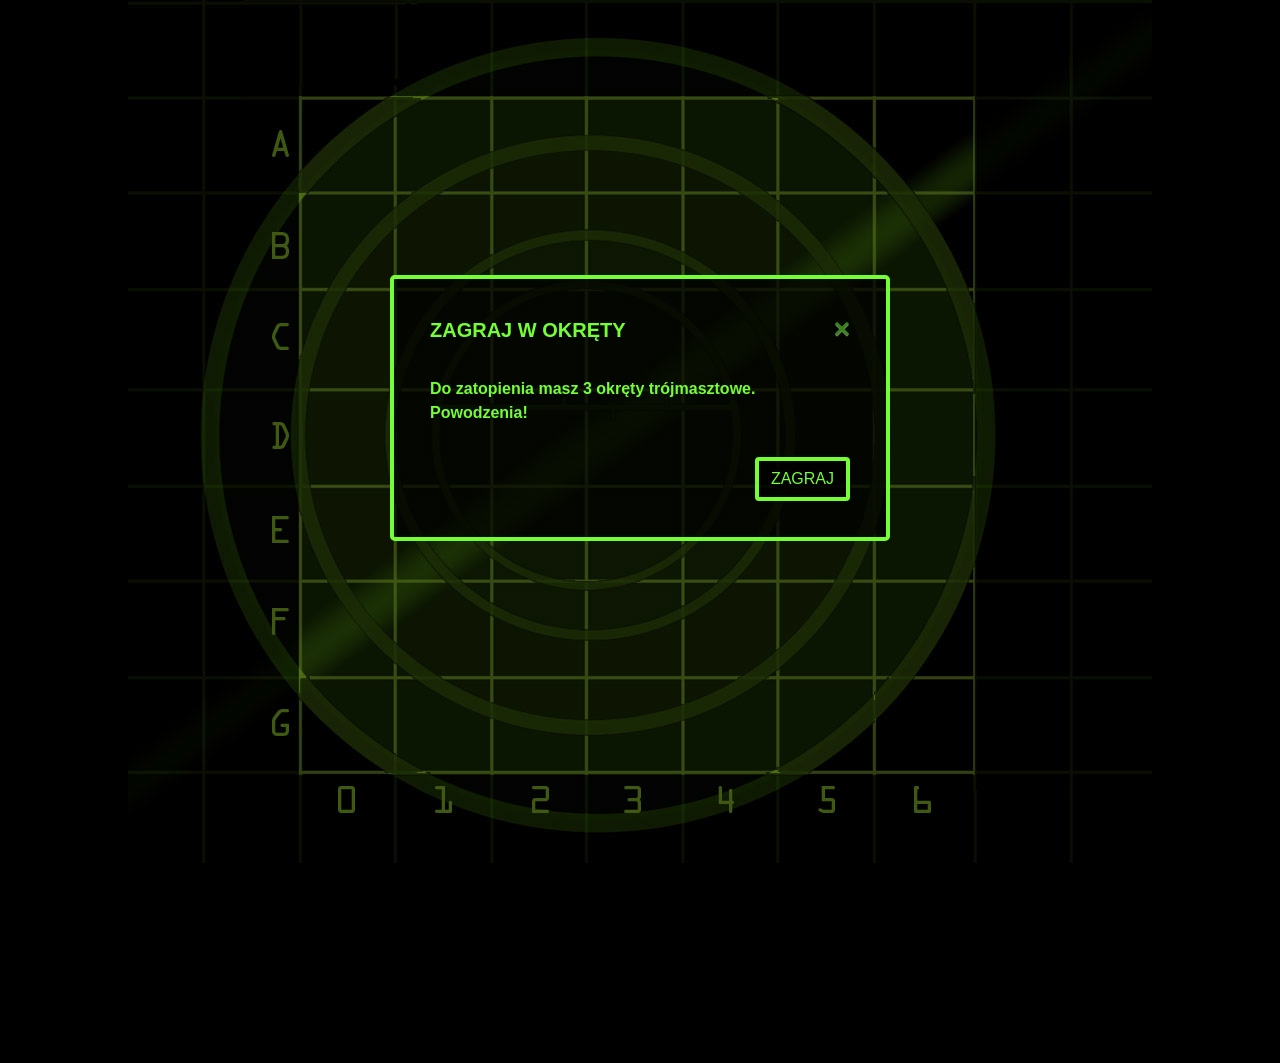
<file: index.html>
<!DOCTYPE html>
<html lang=pl>

<head>
  <meta charset="utf-8">
  <meta name="viewport" content="width=device-width, initial-scale=1, shrink-to-fit=no">

  <!-- Bootstrap CSS -->
  <link rel="stylesheet" href="https://stackpath.bootstrapcdn.com/bootstrap/4.4.1/css/bootstrap.min.css"
    integrity="sha384-Vkoo8x4CGsO3+Hhxv8T/Q5PaXtkKtu6ug5TOeNV6gBiFeWPGFN9MuhOf23Q9Ifjh" crossorigin="anonymous">
  <link rel="stylesheet" href="style/style.css">
  <title>Battleship</title>
</head>

<body>
  <div id="board">
    <div class="modal" tabindex="-1" role="dialog" id="mainModal">
      <div class="modal-dialog" role="document">
        <div class="modal-content">
          <div class="modal-header">
            <h5 class="modal-title"></h5>
            <button type="button" class="close" data-dismiss="modal" aria-label="Close">
              <span aria-hidden="true">&times;</span>
            </button>
          </div>
          <div class="modal-body"></div>
          <div class="modal-footer">
            <!-- <button type="button" class="btn btn-primary">Save changes</button> -->
            <button type="button" class="btn btn-secondary" data-dismiss="modal"></button>
          </div>
        </div>
      </div>
    </div>
    <div id="messageArea"></div>
    <table>
      <tr>
        <td id="00"></td>
        <td id="01"></td>
        <td id="02"></td>
        <td id="03"></td>
        <td id="04"></td>
        <td id="05"></td>
        <td id="06"></td>
      </tr>
      <tr>
        <td id="10"></td>
        <td id="11"></td>
        <td id="12"></td>
        <td id="13"></td>
        <td id="14"></td>
        <td id="15"></td>
        <td id="16"></td>
      </tr>
      <tr>
        <td id="20"></td>
        <td id="21"></td>
        <td id="22"></td>
        <td id="23"></td>
        <td id="24"></td>
        <td id="25"></td>
        <td id="26"></td>
      </tr>
      <tr>
        <td id="30"></td>
        <td id="31"></td>
        <td id="32"></td>
        <td id="33"></td>
        <td id="34"></td>
        <td id="35"></td>
        <td id="36"></td>
      </tr>
      <tr>
        <td id="40"></td>
        <td id="41"></td>
        <td id="42"></td>
        <td id="43"></td>
        <td id="44"></td>
        <td id="45"></td>
        <td id="46"></td>
      </tr>
      <tr>
        <td id="50"></td>
        <td id="51"></td>
        <td id="52"></td>
        <td id="53"></td>
        <td id="54"></td>
        <td id="55"></td>
        <td id="56"></td>
      </tr>
      <tr>
        <td id="60"></td>
        <td id="61"></td>
        <td id="62"></td>
        <td id="63"></td>
        <td id="64"></td>
        <td id="65"></td>
        <td id="66"></td>
      </tr>
    </table>
    <!-- jQuery first, then Popper.js, then Bootstrap JS -->
    <script src="https://code.jquery.com/jquery-3.4.1.slim.min.js"
      integrity="sha384-J6qa4849blE2+poT4WnyKhv5vZF5SrPo0iEjwBvKU7imGFAV0wwj1yYfoRSJoZ+n" crossorigin="anonymous">
    </script>
    <script src="https://cdn.jsdelivr.net/npm/popper.js@1.16.0/dist/umd/popper.min.js"
      integrity="sha384-Q6E9RHvbIyZFJoft+2mJbHaEWldlvI9IOYy5n3zV9zzTtmI3UksdQRVvoxMfooAo" crossorigin="anonymous">
    </script>
    <script src="https://stackpath.bootstrapcdn.com/bootstrap/4.4.1/js/bootstrap.min.js"
      integrity="sha384-wfSDF2E50Y2D1uUdj0O3uMBJnjuUD4Ih7YwaYd1iqfktj0Uod8GCExl3Og8ifwB6" crossorigin="anonymous">
    </script>
    <script src="scripts/battleship.js"></script>
</body>

</html>
</file>
<file: style/style.css>
body {
  background-color: black;
}

div#board {
  position: relative;
  width: 1024px;
  height: 863px;
  margin: auto;
  background: url("../pics/board.jpg") no-repeat;
}

div#messageArea {
  position: absolute;
  top: 0px;
  left: 0px;
  color: rgb(83, 175, 19);
  font-weight: bold;
  font-size: 30px;
}

table {
  position: absolute;
  left: 173px;
  top: 98px;
  border-spacing: 0px;
}

td {
  width: 94px;
  height: 94px;
}

.hit {
  background: url("../pics/ship.png") no-repeat center center;
}

.miss {
  background: url("../pics/miss.png") no-repeat center center;
}

.modal {
  /* display: none; */
  position: relative;
  top: 200px;
  /* z-index: 1; */
}

.modal-title {
  font-weight: bold;
}

.modal-content {
  background-color: rgba(0, 0, 0, 0.7);
  margin: 15% auto;
  padding: 20px;
  border: 4px solid #73FF34;
  color: #73FF34;
  font-weight: bold;
}

.modal-footer {
  border-top: none;
}

.modal-header {
  border-bottom: none;
}

.btn {
  background-color: rgba(0, 0, 0, 0.7);
  color: #73FF34;
  border: 4px solid #73FF34;
}

.btn:hover,
.btn:focus {
  background-color: #73FF34;
  color: rgba(0, 0, 0, 0.7);
  border: 4px solid #73FF34;
}

.close {
  color: #73FF34;
  float: right;
  font-size: 28px;
  font-weight: bold;
}

.close:hover,
.close:focus {
  color: grey;
  text-decoration: none;
  cursor: pointer;
}
</file>
